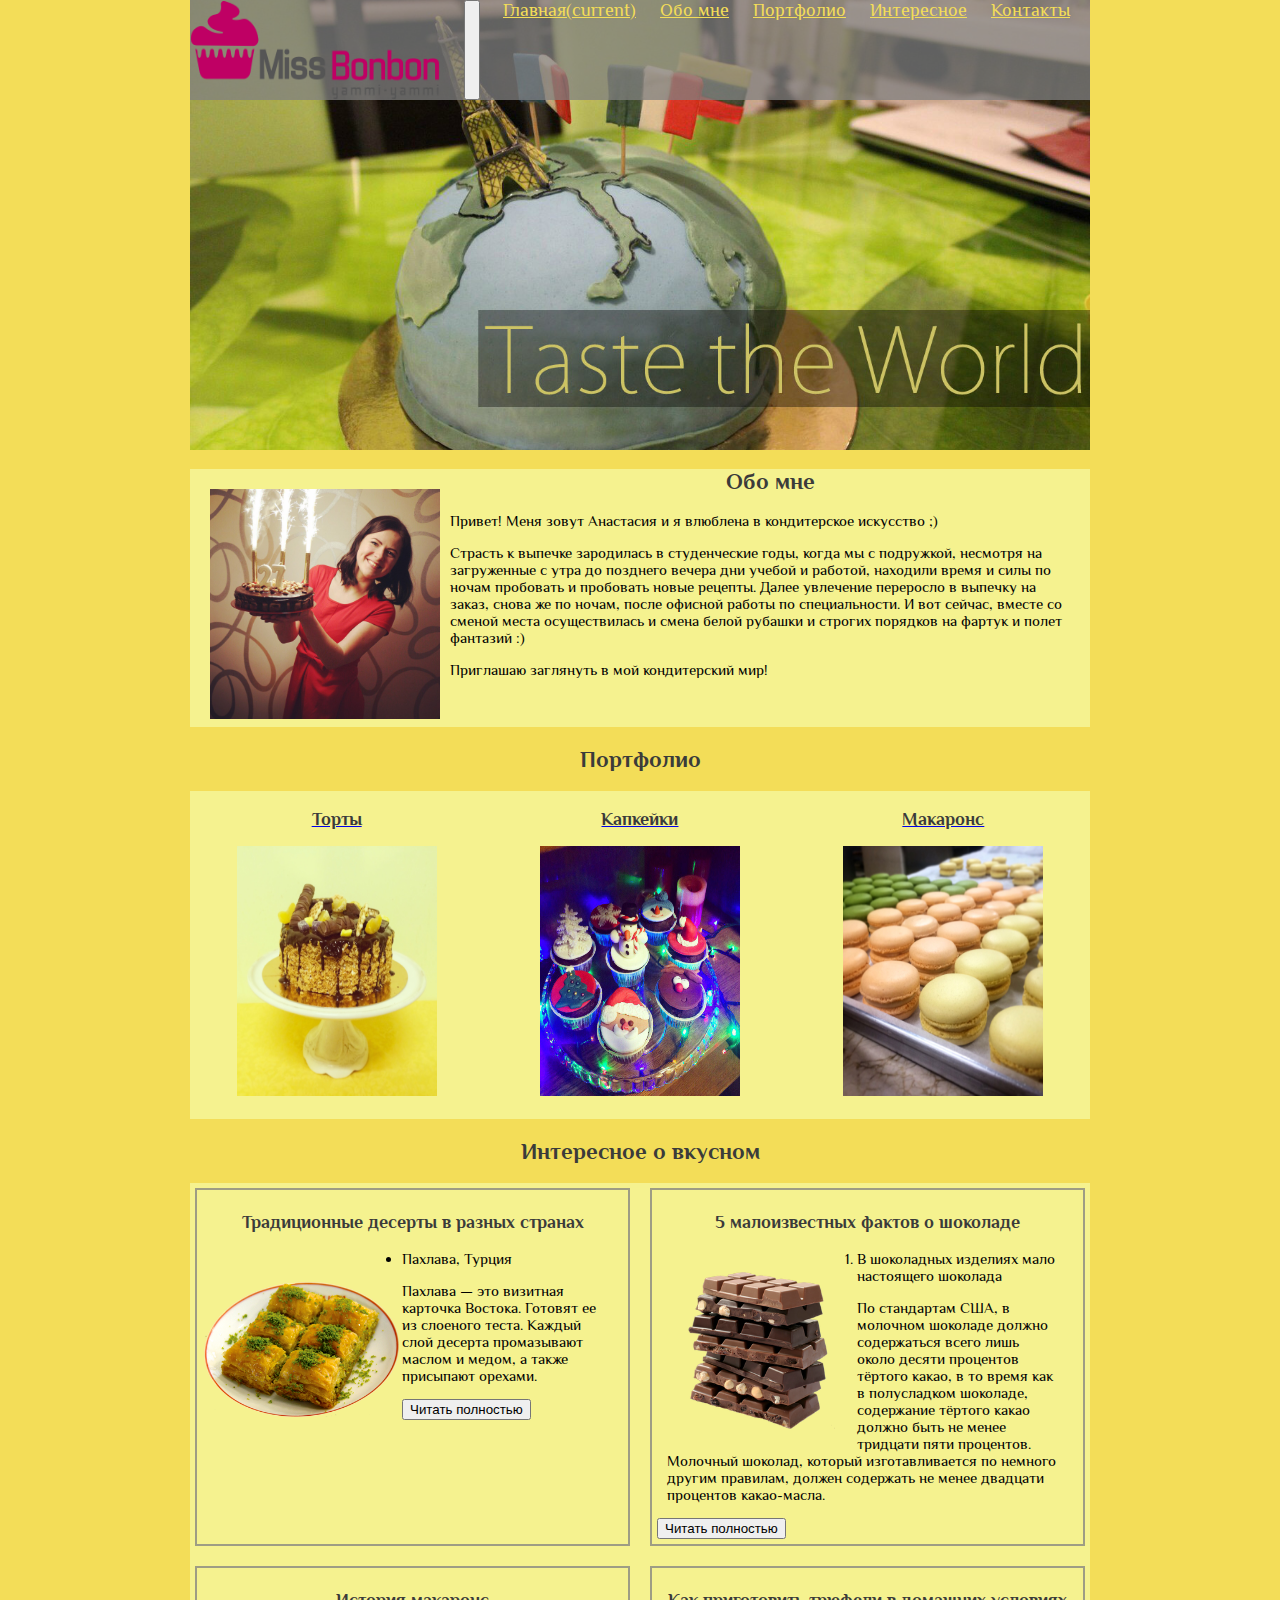
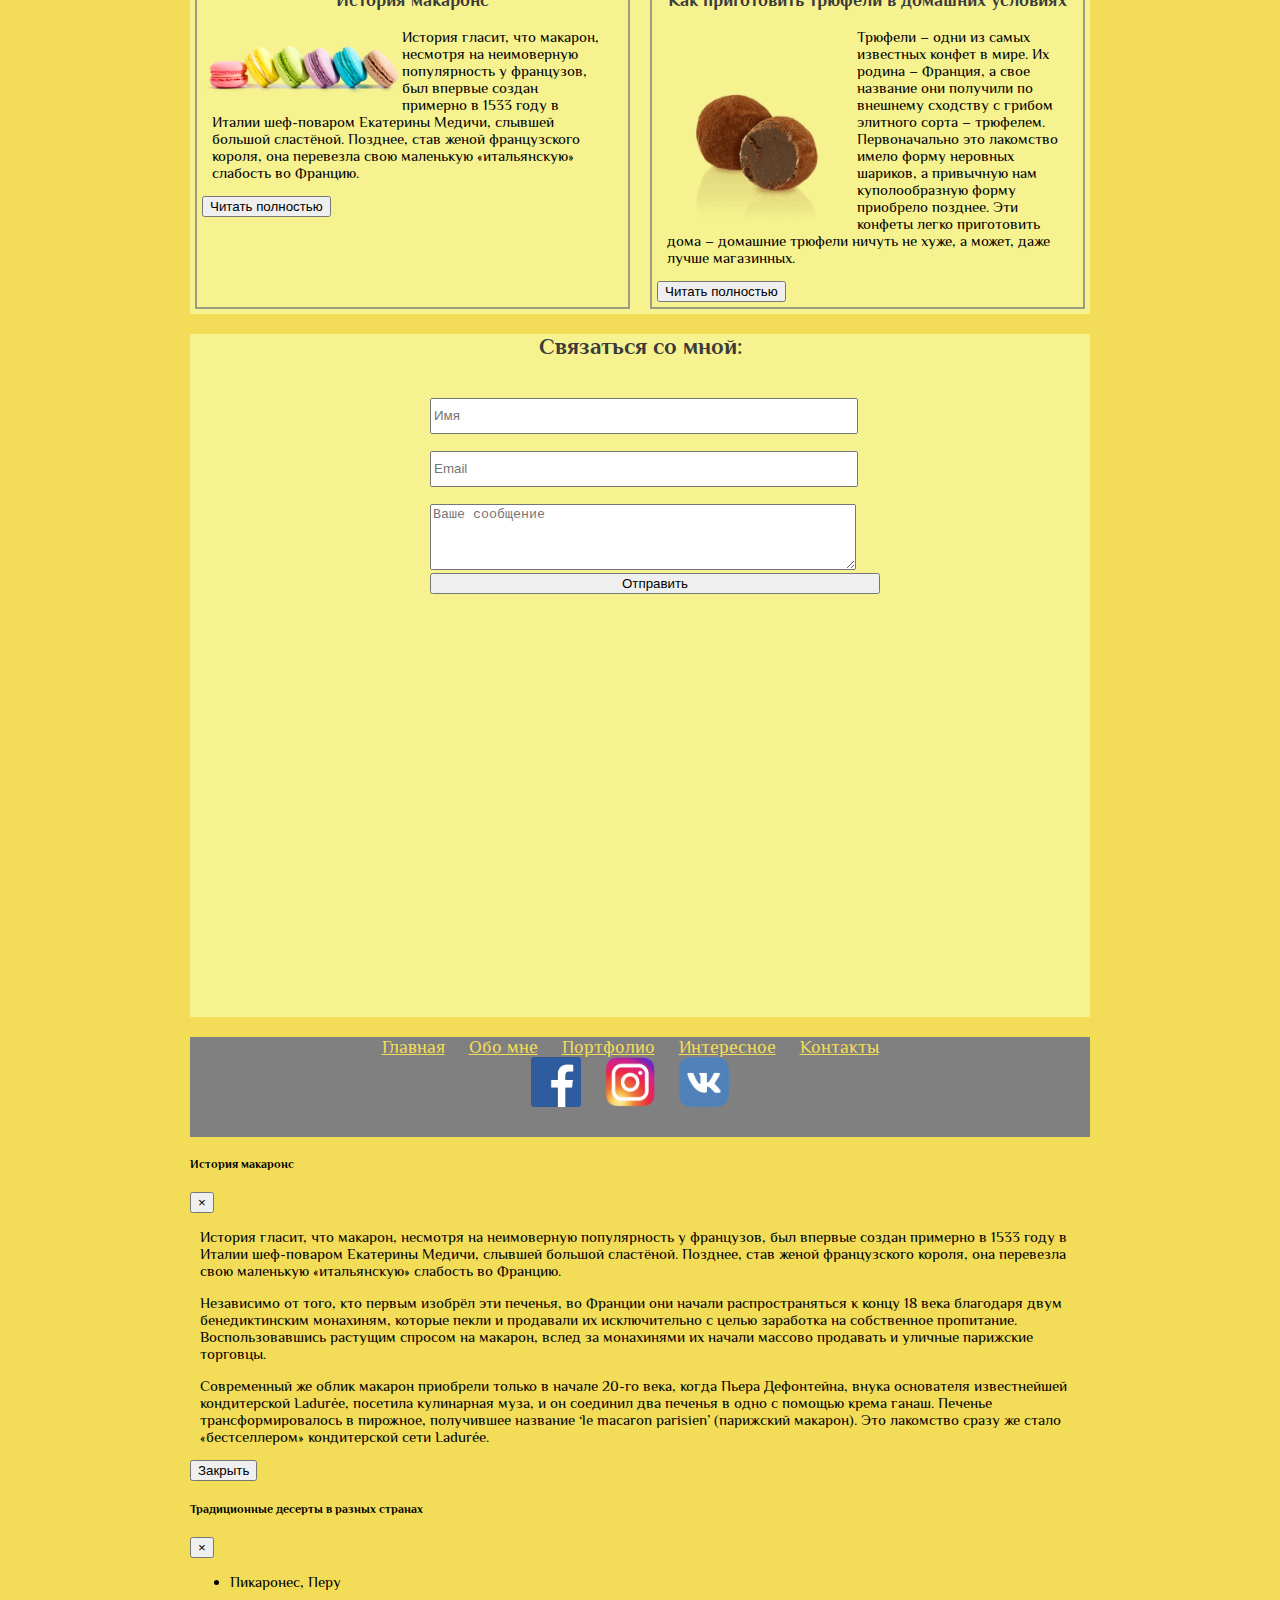
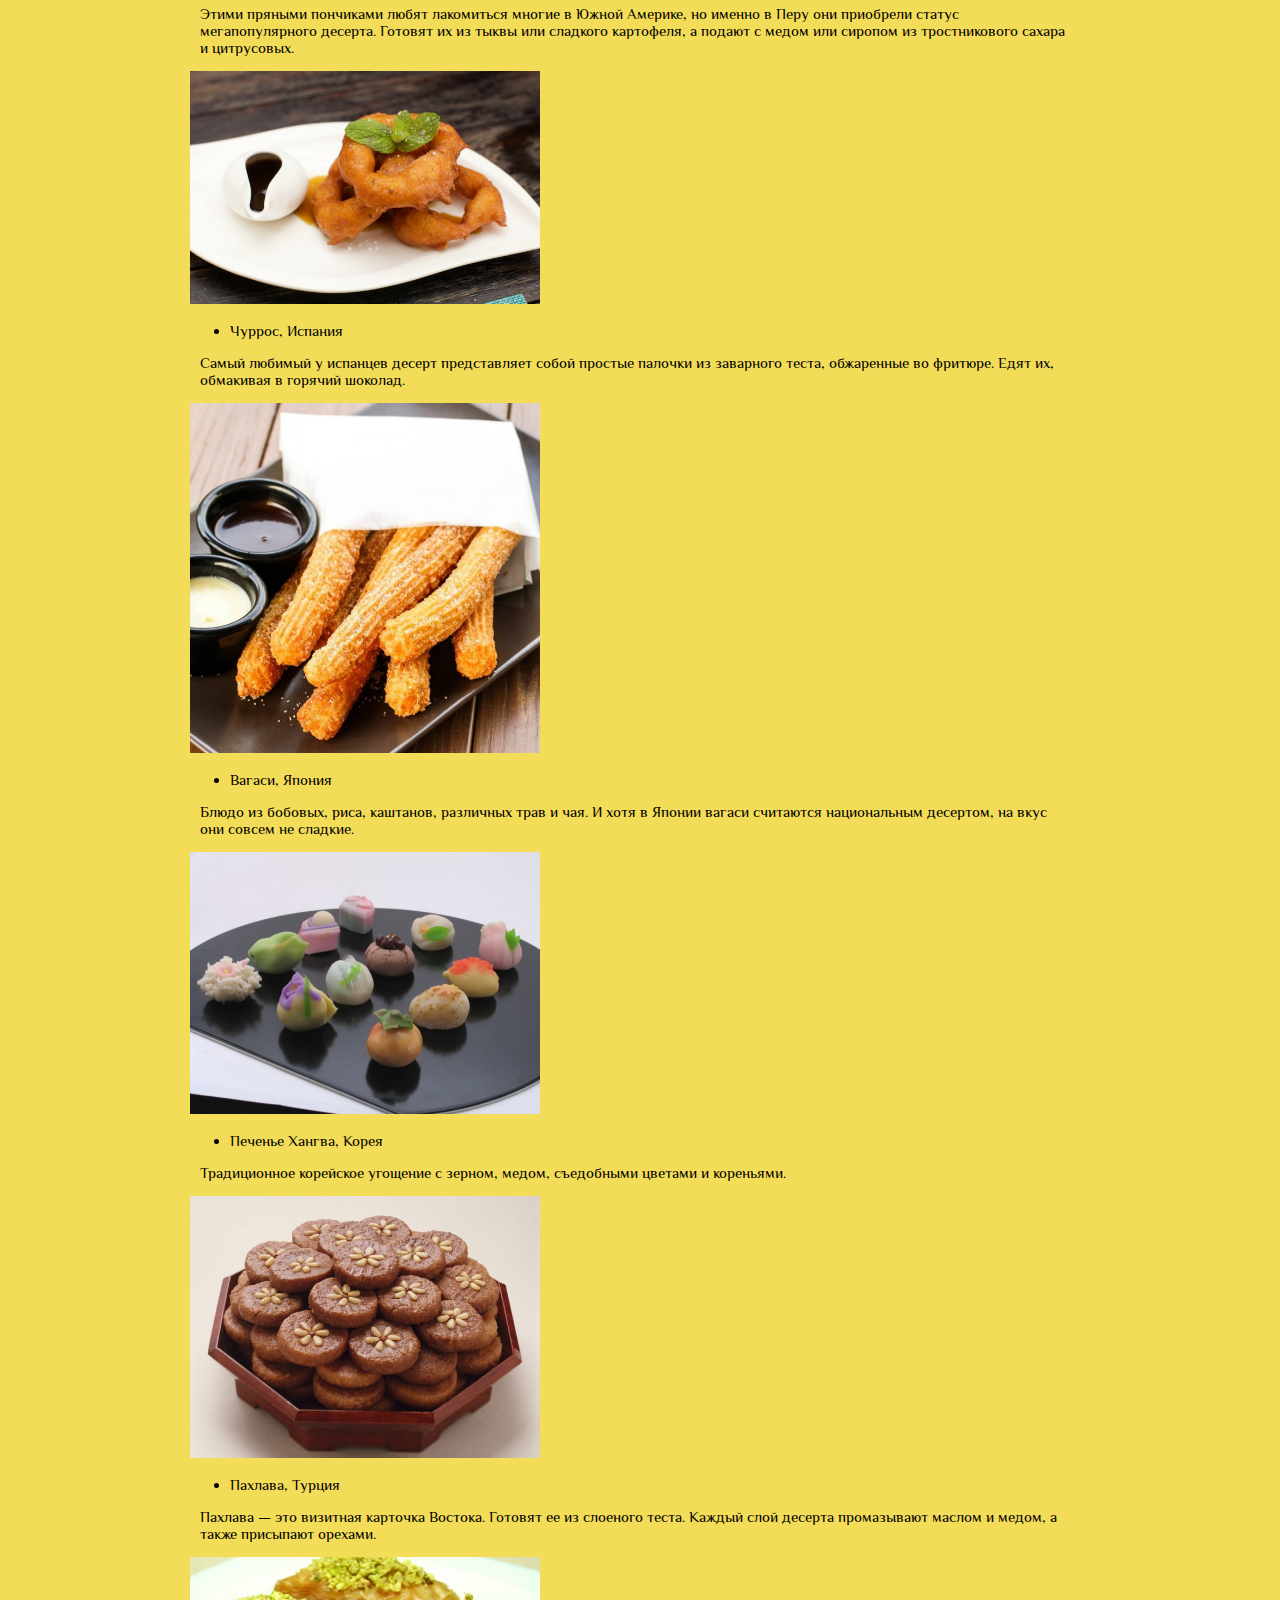
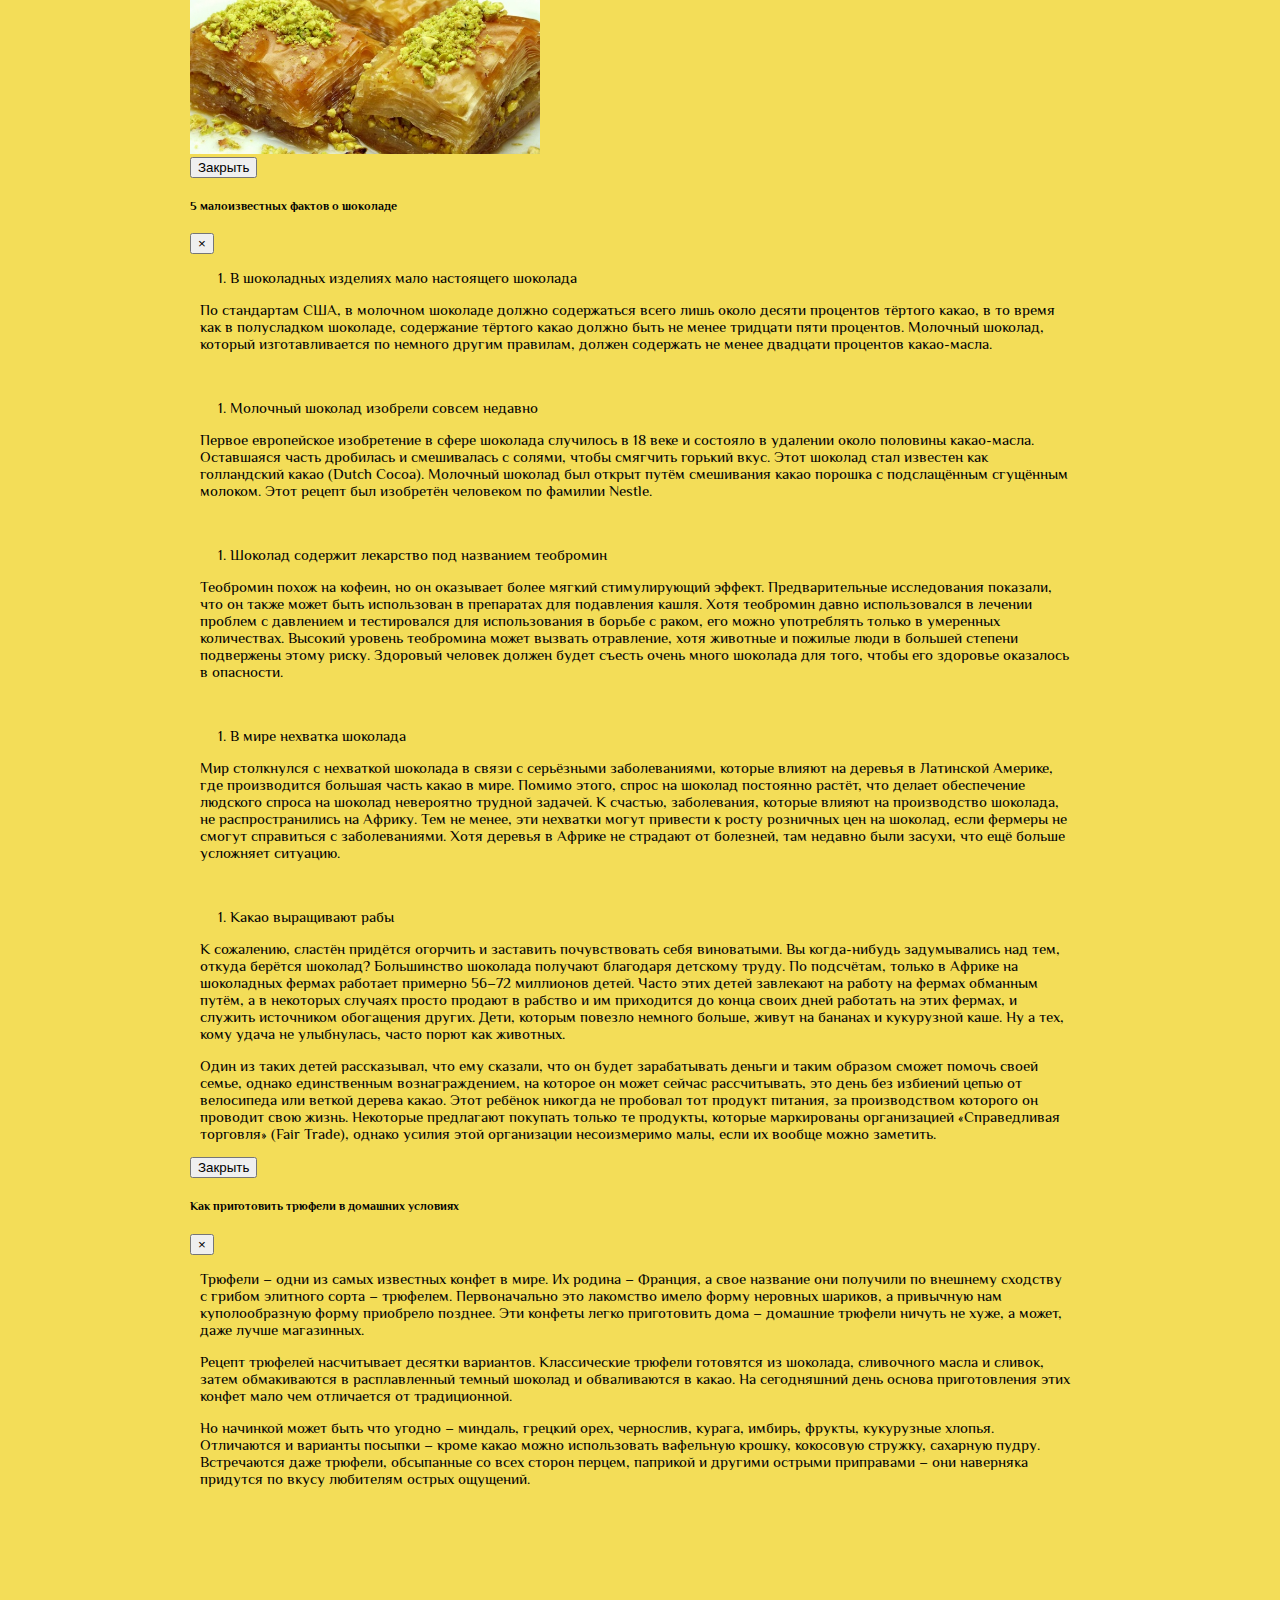
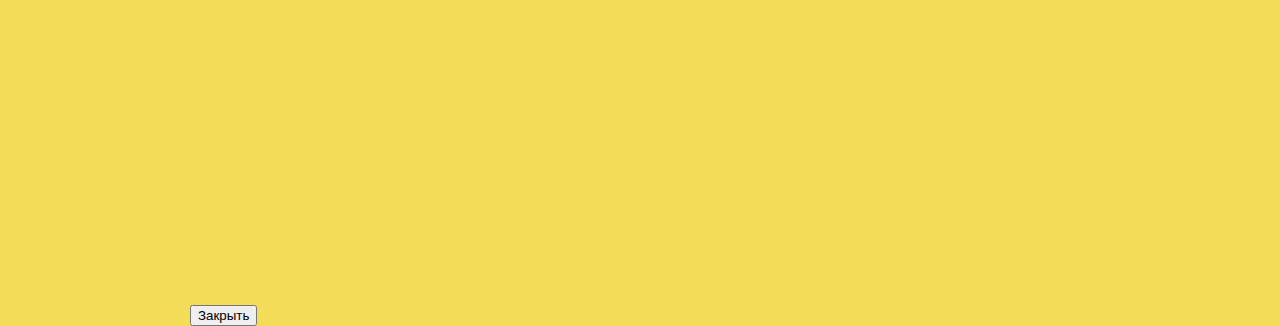
<file: index.html>
<!DOCTYPE html>
<html lang="ru">

<head>
  <meta charset="UTF-8">
  <meta name="viewport" content="width=device-width, initial-scale=1.0">
  <meta http-equiv="X-UA-Compatible" content="ie=edge">
  <link rel="apple-touch-icon" sizes="76x76" href="favicon/apple-touch-icon.png">
  <link rel="icon" type="image/png" sizes="32x32" href="favicon/favicon-32x32.png">
  <link rel="icon" type="image/png" sizes="16x16" href="favicon/favicon-16x16.png">
  <link rel="manifest" href="favicon/manifest.json">
  <link rel="mask-icon" href="favicon/safari-pinned-tab.svg" color="#00aba9">
  <meta name="theme-color" content="#ffffff">
  <link rel="stylesheet" href="https://maxcdn.bootstrapcdn.com/bootstrap/4.0.0-beta.2/css/bootstrap.min.css" integrity="sha384-PsH8R72JQ3SOdhVi3uxftmaW6Vc51MKb0q5P2rRUpPvrszuE4W1povHYgTpBfshb" crossorigin="anonymous">
  <link rel="stylesheet" href="css/index.css">
  <title>Miss Bonbon</title>
</head>

<body>
  <header>
    <nav class="navbar navbar-expand-lg navbar-light bg-secondary">
      <img class="navbar-brand" src="img/logo.png" width="250" height="100" alt="лого">
      <button class="navbar-toggler" type="button" data-toggle="collapse" data-target="#navbarNavAltMarkup" aria-controls="navbarNavAltMarkup" aria-expanded="false" aria-label="Toggle navigation">
          <span class="navbar-toggler-icon"></span>
      </button>
      <div class="collapse navbar-collapse" id="navbarNavAltMarkup">
        <div class="navbar-nav">
          <a class="nav-item nav-link active smooth" href="index.html">Главная<span class="sr-only">(current)</span></a>
          <a class="nav-item nav-link smooth" href="#about">Обо мне</a>
          <a class="nav-item nav-link smooth" href="#portfolio">Портфолио</a>
          <a class="nav-item nav-link smooth" href="#traditional">Интересное</a>
          <a class="nav-item nav-link smooth" href="#contacts">Контакты</a>
        </div>
      </div>
    </nav>
    <!--<nav class="menu">
      <img src="img/logo.png" width="250" height="100" alt="лого">
      <a class="smooth" href="index.html">Главная</a>
      <a class="smooth" href="#about">Обо мне</a>
      <a class="smooth" href="#portfolio">Портфолио</a>
      <a class="smooth" href="#traditional">Интересное</a>
      <a class="smooth" href="#contacts">Контакты</a>
    </nav>-->
  </header>
  <main>
    <div id="about">
      <img class="me" src="img/nazar27.jpg" alt="Торт на 27 лет">
      <h2>Обо мне</h2>
      <p> Привет! Меня зовут Анастасия и я влюблена в кондитерское искусство ;)</p>
      <p> Страсть к выпечке зародилась в студенческие годы, когда мы с подружкой, несмотря на загруженные с утра до позднего вечера дни учебой и работой, находили время и силы по ночам пробовать и пробовать новые рецепты. Далее увлечение переросло в выпечку
        на заказ, снова же по ночам, после офисной работы по специальности. И вот сейчас, вместе со сменой места осуществилась и смена белой рубашки и строгих порядков на фартук и полет фантазий :)</p>
      <p> Приглашаю заглянуть в мой кондитерский мир!</p>
      <br>
      <br>
    </div>
    <h2>Портфолио</h2>
    <div id="portfolio">
      <article id="cakes">
        <a href="cakes.html">
          <h3>Торты</h3>
        </a>
        <a href="cakes.html"><img src="img/medovik.jpg"  class="cakes" alt="медовик"></a>
      </article>
      <article id="cupcakes">
        <a href="cup-cakes.html">
          <h3>Капкейки</h3>
        </a>
        <a href="cup-cakes.html"><img src="img/cupcakes-ng.jpg" class="cupcakes" alt="кексы"></a>
      </article>
      <article id="macarons">
        <a href="macarons.html">
          <h3>Макаронс</h3>
        </a>
        <a href="macarons.html"><img src="img/macaronki.jpg" class= "macarons" alt="макаронс"></a>
      </article>
    </div>
    <h2>Интересное о вкусном</h2>
    <div class="tasty-stories">
      <article id="traditional">
        <h3>Традиционные десерты в разных странах</h3>
        <img class="traditional" src="img/pahlava-png.png" alt="пахлава">
        <ul>
          <li>Пахлава, Турция</li>
        </ul>
        <p>Пахлава — это визитная карточка Востока. Готовят ее из слоеного теста. Каждый слой десерта промазывают маслом и медом, а также присыпают орехами.</p>
        <button type="button" class="btn btn-info" data-toggle="modal" data-target="#traditionalDeserts">
          Читать полностью
        </button>
      </article>
      <article id="chocolate">
        <h3>5 малоизвестных фактов о шоколаде</h3>
        <img class="chocolate" src="img/chocolate.png" alt="шоколад">
        <ol>
          <li>В шоколадных изделиях мало настоящего шоколада</li>
        </ol>
        <p>По стандартам США, в молочном шоколаде должно содержаться всего лишь около десяти процентов тёртого какао, в то время как в полусладком шоколаде, содержание тёртого какао должно быть не менее тридцати пяти процентов. Молочный шоколад, который
          изготавливается по немного другим правилам, должен содержать не менее двадцати процентов какао-масла.</p>
        <button type="button" class="btn btn-info" data-toggle="modal" data-target="#chocolateFacts">
          Читать полностью
        </button>
      </article>
      <article id="macaron">
        <h3>История макаронc</h3>
        <img class="macaron" src="img/macarons.png" alt="макаронс">
        <p>История гласит, что макарон, несмотря на неимоверную популярность у французов, был впервые создан примерно в 1533 году в Италии шеф-поваром Екатерины Медичи, слывшей большой сластёной. Позднее, став женой французского короля, она перевезла свою
          маленькую «итальянскую» слабость во Францию.</p>
        <button type="button" class="btn btn-info" data-toggle="modal" data-target="#macaronsHistory">
          Читать полностью
        </button>
      </article>
      <article id="trufels">
        <h3>Как приготовить трюфели в домашних условиях</h3>
        <img class="trufels" src="img/trufel.png" alt="трюфели">
        <p>Трюфели – одни из самых известных конфет в мире. Их родина – Франция, а свое название они получили по внешнему сходству с грибом элитного сорта – трюфелем. Первоначально это лакомство имело форму неровных шариков, а привычную нам куполообразную
          форму приобрело позднее. Эти конфеты легко приготовить дома – домашние трюфели ничуть не хуже, а может, даже лучше магазинных.</p>
        <button type="button" class="btn btn-info" data-toggle="modal" data-target="#cookTrufels">
          Читать полностью
        </button>
      </article>
    </div>

    <div id="contacts">
      <h2>Связаться со мной:</h2>
      <form id="contact-form">
        <label> 
           <input type="text" name="name" id="name" placeholder="Имя" required>
        </label>
        <br>
        <label> 
           <input type="text" name="email" id="email" placeholder="Email" required>
        </label>
        <br>
        <label> 
           <textarea id="message" placeholder="Ваше сообщение"></textarea>
        </label>
        <button type="button" class="btn btn-secondary">Отправить</button>
      </form>
      <!-- <dialog id="thank-dialog">
        <p> Спасибо за обращение, я отвечу Вам в самое ближайшее время!</p>
      </dialog>
      <dialog id="error-dialog">
        <p> Ошибка, Ваше сообщение не отправлено!</p>
      </dialog> -->
      <iframe class="noborder" src="https://www.google.com/maps/embed?pb=!1m18!1m12!1m3!1d82352.67101507925!2d23.942195641624707!3d49.832667949161596!2m3!1f0!2f0!3f0!3m2!1i1024!2i768!4f13.1!3m3!1m2!1s0x473add7c09109a57%3A0x4223c517012378e2!2z0JvRjNCy0L7Qsiwg0JvRjNCy0L7QstGB0LrQsNGPINC-0LHQu9Cw0YHRgtGMLCA3OTAwMA!5e0!3m2!1sru!2sua!4v1512375266554"
        width="600" height="450" style="border:0" allowfullscreen></iframe>
    </div>
  </main>

  <footer>
    <nav>
      <a href="index.html">Главная</a>
      <a href="#about">Обо мне</a>
      <a href="#portfolio">Портфолио</a>
      <a href="#traditional">Интересное</a>
      <a href="#contacts">Контакты</a>
    </nav>
    <div id="social">
      <a href="https://www.facebook.com/profile.php?id=100010405955834"><img src="img/facebook.png" class="social" alt="фейсбук"></a>
      <a href="https://www.instagram.com/anastasiya.razumeyko"><img src="img/instagram.png" class="social" alt="инстаграм"></a>
      <a href="https://vk.com/miss.bonbon"><img src="img/vk.png" class="social" alt="вконтакте"></a>
    </div>
  </footer>

  <!-- modal macarons-->
  <div class="modal fade" id="macaronsHistory" tabindex="-1" role="dialog" aria-labelledby="exampleModalLabel" aria-hidden="true">
    <div class="modal-dialog" role="document">
      <div class="modal-content">
        <div class="modal-header">
          <h5 class="modal-title" id="exampleModalLabel">История макаронс</h5>
          <button type="button" class="close" data-dismiss="modal" aria-label="Close">
              <span aria-hidden="true">&times;</span>
          </button>
        </div>
        <div class="modal-body">
          <p>История гласит, что макарон, несмотря на неимоверную популярность у французов, был впервые создан примерно в 1533 году в Италии шеф-поваром Екатерины Медичи, слывшей большой сластёной. Позднее, став женой французского короля, она перевезла свою
            маленькую «итальянскую» слабость во Францию.</p>
          <p>Независимо от того, кто первым изобрёл эти печенья, во Франции они начали распространяться к концу 18 века благодаря двум бенедиктинским монахиням, которые пекли и продавали их исключительно с целью заработка на собственное пропитание. Воспользовавшись
            растущим спросом на макарон, вслед за монахинями их начали массово продавать и уличные парижские торговцы.</p>
          <p>Современный же облик макарон приобрели только в начале 20-го века, когда Пьера Дефонтейна, внука основателя известнейшей кондитерской Ladurée, посетила кулинарная муза, и он соединил два печенья в одно с помощью крема ганаш. Печенье трансформировалось
            в пирожное, получившее название ‘le macaron parisien’ (парижский макарон). Это лакомство сразу же стало «бестселлером» кондитерской сети Ladurée.</p>
        </div>
        <div class="modal-footer">
          <button type="button" class="btn btn-secondary" data-dismiss="modal">Закрыть</button>
        </div>
      </div>
    </div>
  </div>
  <!-- modal traditional-->
  <div class="modal fade" id="traditionalDeserts" tabindex="-1" role="dialog" aria-labelledby="exampleModalLabel" aria-hidden="true">
    <div class="modal-dialog" role="document">
      <div class="modal-content">
        <div class="modal-header">
          <h5 class="modal-title" id="exampleModalLabel">Традиционные десерты в разных странах</h5>
          <button type="button" class="close" data-dismiss="modal" aria-label="Close">
              <span aria-hidden="true">&times;</span>
          </button>
        </div>
        <div class="modal-body">
          <ul>
            <li>Пикаронес, Перу</li>
          </ul>
          <p>Этими пряными пончиками любят лакомиться многие в Южной Америке, но именно в Перу они приобрели статус мегапопулярного десерта. Готовят их из тыквы или сладкого картофеля, а подают с медом или сиропом из тростникового сахара и цитрусовых.</p>
          <img src="img/peru.jpg" class="countries" alt="peru">
          <br>
          <ul>
            <li>Чуррос, Испания</li>
          </ul>
          <p>Самый любимый у испанцев десерт представляет собой простые палочки из заварного теста, обжаренные во фритюре. Едят их, обмакивая в горячий шоколад.</p>
          <img src="img/churros.jpg" class="countries" alt="churros">
          <br>
          <ul>
            <li>Вагаси, Япония</li>
          </ul>
          <p>Блюдо из бобовых, риса, каштанов, различных трав и чая. И хотя в Японии вагаси считаются национальным десертом, на вкус они совсем не сладкие.</p>
          <img src="img/vagasi.jpg" class="countries" alt="vagasi">
          <br>
          <ul>
            <li>Печенье Хангва, Корея</li>
          </ul>
          <p>Традиционное корейское угощение с зерном, медом, съедобными цветами и кореньями.</p>
          <img src="img/hangva.jpg" class="countries" alt="hangva">
          <br>
          <ul>
            <li>Пахлава, Турция</li>
          </ul>
          <p>Пахлава — это визитная карточка Востока. Готовят ее из слоеного теста. Каждый слой десерта промазывают маслом и медом, а также присыпают орехами.</p>
          <img src="img/pahlava.jpg" class="countries" alt="pahlava">
        </div>
        <div class="modal-footer">
          <button type="button" class="btn btn-secondary" data-dismiss="modal">Закрыть</button>
        </div>
      </div>
    </div>
  </div>
  <!-- madal chocolate-->
  <div class="modal fade" id="chocolateFacts" tabindex="-1" role="dialog" aria-labelledby="exampleModalLabel" aria-hidden="true">
    <div class="modal-dialog" role="document">
      <div class="modal-content">
        <div class="modal-header">
          <h5 class="modal-title" id="exampleModalLabel">5 малоизвестных фактов о шоколаде</h5>
          <button type="button" class="close" data-dismiss="modal" aria-label="Close">
              <span aria-hidden="true">&times;</span>
          </button>
        </div>
        <div class="modal-body">
          <ol>
            <li>В шоколадных изделиях мало настоящего шоколада</li>
          </ol>
          <p>По стандартам США, в молочном шоколаде должно содержаться всего лишь около десяти процентов тёртого какао, в то время как в полусладком шоколаде, содержание тёртого какао должно быть не менее тридцати пяти процентов. Молочный шоколад, который
            изготавливается по немного другим правилам, должен содержать не менее двадцати процентов какао-масла.</p>
          <br>
          <ol>
            <li>Молочный шоколад изобрели совсем недавно</li>
          </ol>
          <p>Первое европейское изобретение в сфере шоколада случилось в 18 веке и состояло в удалении около половины какао-масла. Оставшаяся часть дробилась и смешивалась с солями, чтобы смягчить горький вкус. Этот шоколад стал известен как голландский
            какао (Dutch Cocoa). Молочный шоколад был открыт путём смешивания какао порошка с подслащённым сгущённым молоком. Этот рецепт был изобретён человеком по фамилии Nestle.</p>
          <br>
          <ol>
            <li>Шоколад содержит лекарство под названием теобромин</li>
          </ol>
          <p>Теобромин похож на кофеин, но он оказывает более мягкий стимулирующий эффект. Предварительные исследования показали, что он также может быть использован в препаратах для подавления кашля. Хотя теобромин давно использовался в лечении проблем
            с давлением и тестировался для использования в борьбе с раком, его можно употреблять только в умеренных количествах. Высокий уровень теобромина может вызвать отравление, хотя животные и пожилые люди в большей степени подвержены этому риску.
            Здоровый человек должен будет съесть очень много шоколада для того, чтобы его здоровье оказалось в опасности.</p>
          <br>
          <ol>
            <li>В мире нехватка шоколада</li>
          </ol>
          <p>Мир столкнулся с нехваткой шоколада в связи с серьёзными заболеваниями, которые влияют на деревья в Латинской Америке, где производится большая часть какао в мире. Помимо этого, спрос на шоколад постоянно растёт, что делает обеспечение людского
            спроса на шоколад невероятно трудной задачей. К счастью, заболевания, которые влияют на производство шоколада, не распространились на Африку. Тем не менее, эти нехватки могут привести к росту розничных цен на шоколад, если фермеры не смогут
            справиться с заболеваниями. Хотя деревья в Африке не страдают от болезней, там недавно были засухи, что ещё больше усложняет ситуацию.</p>
          <br>
          <ol>
            <li>Какао выращивают рабы</li>
          </ol>
          <p>К сожалению, сластён придётся огорчить и заставить почувствовать себя виноватыми. Вы когда-нибудь задумывались над тем, откуда берётся шоколад? Большинство шоколада получают благодаря детскому труду. По подсчётам, только в Африке на шоколадных
            фермах работает примерно 56–72 миллионов детей. Часто этих детей завлекают на работу на фермах обманным путём, а в некоторых случаях просто продают в рабство и им приходится до конца своих дней работать на этих фермах, и служить источником
            обогащения других. Дети, которым повезло немного больше, живут на бананах и кукурузной каше. Ну а тех, кому удача не улыбнулась, часто порют как животных.</p>
          <p>Один из таких детей рассказывал, что ему сказали, что он будет зарабатывать деньги и таким образом сможет помочь своей семье, однако единственным вознаграждением, на которое он может сейчас рассчитывать, это день без избиений цепью от велосипеда
            или веткой дерева какао. Этот ребёнок никогда не пробовал тот продукт питания, за производством которого он проводит свою жизнь. Некоторые предлагают покупать только те продукты, которые маркированы организацией «Справедливая торговля» (Fair
            Trade), однако усилия этой организации несоизмеримо малы, если их вообще можно заметить.</p>
        </div>
        <div class="modal-footer">
          <button type="button" class="btn btn-secondary" data-dismiss="modal">Закрыть</button>
        </div>
      </div>
    </div>
  </div>
  <!-- madal trufels-->
  <div class="modal fade" id="cookTrufels" tabindex="-1" role="dialog" aria-labelledby="exampleModalLabel" aria-hidden="true">
    <div class="modal-dialog" role="document">
      <div class="modal-content">
        <div class="modal-header">
          <h5 class="modal-title" id="exampleModalLabel">Как приготовить трюфели в домашних условиях</h5>
          <button type="button" class="close" data-dismiss="modal" aria-label="Close">
              <span aria-hidden="true">&times;</span>
          </button>
        </div>
        <div class="modal-body">
          <p>Трюфели – одни из самых известных конфет в мире. Их родина – Франция, а свое название они получили по внешнему сходству с грибом элитного сорта – трюфелем. Первоначально это лакомство имело форму неровных шариков, а привычную нам куполообразную
            форму приобрело позднее. Эти конфеты легко приготовить дома – домашние трюфели ничуть не хуже, а может, даже лучше магазинных.</p>
          <p>Рецепт трюфелей насчитывает десятки вариантов. Классические трюфели готовятся из шоколада, сливочного масла и сливок, затем обмакиваются в расплавленный темный шоколад и обваливаются в какао. На сегодняшний день основа приготовления этих конфет
            мало чем отличается от традиционной.</p>
          <p>Но начинкой может быть что угодно – миндаль, грецкий орех, чернослив, курага, имбирь, фрукты, кукурузные хлопья. Отличаются и варианты посыпки – кроме какао можно использовать вафельную крошку, кокосовую стружку, сахарную пудру. Встречаются
            даже трюфели, обсыпанные со всех сторон перцем, паприкой и другими острыми приправами – они наверняка придутся по вкусу любителям острых ощущений.</p>
          <iframe class="noborder" src="https://www.youtube.com/embed/PbgvMonjHGU" allowfullscreen></iframe>
        </div>
        <div class="modal-footer">
          <button type="button" class="btn btn-secondary" data-dismiss="modal">Закрыть</button>
        </div>
      </div>
    </div>
  </div>
</body>
<script src="https://code.jquery.com/jquery-3.2.1.min.js" integrity="sha256-hwg4gsxgFZhOsEEamdOYGBf13FyQuiTwlAQgxVSNgt4=" crossorigin="anonymous"></script>
<script src="https://cdnjs.cloudflare.com/ajax/libs/popper.js/1.12.3/umd/popper.min.js" integrity="sha384-vFJXuSJphROIrBnz7yo7oB41mKfc8JzQZiCq4NCceLEaO4IHwicKwpJf9c9IpFgh" crossorigin="anonymous"></script>
<script src="https://maxcdn.bootstrapcdn.com/bootstrap/4.0.0-beta.2/js/bootstrap.min.js" integrity="sha384-alpBpkh1PFOepccYVYDB4do5UnbKysX5WZXm3XxPqe5iKTfUKjNkCk9SaVuEZflJ" crossorigin="anonymous"></script>
<script src="js/index.js"></script>

</html>
</file>
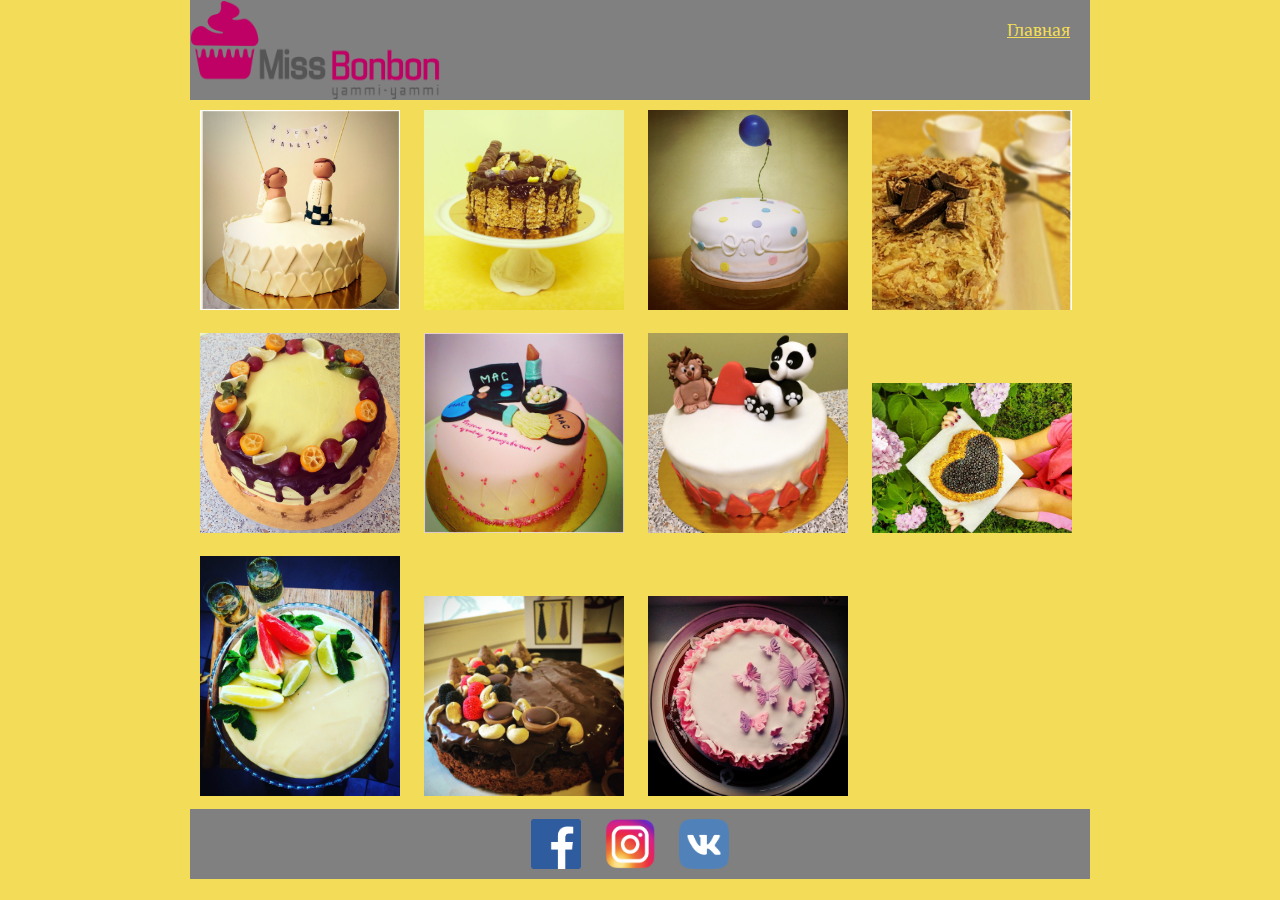
<file: cakes.html>
<!DOCTYPE html>
<html lang="ru">

<head>
    <meta charset="UTF-8">
    <meta name="viewport" content="width=device-width, initial-scale=1.0">
    <meta http-equiv="X-UA-Compatible" content="ie=edge">
    <link rel="apple-touch-icon" sizes="76x76" href="favicon/apple-touch-icon.png">
    <link rel="icon" type="image/png" sizes="32x32" href="favicon/favicon-32x32.png">
    <link rel="icon" type="image/png" sizes="16x16" href="favicon/favicon-16x16.png">
    <link rel="manifest" href="favicon/manifest.json">
    <link rel="mask-icon" href="favicon/safari-pinned-tab.svg" color="#00aba9">
    <meta name="theme-color" content="#ffffff">
    <link rel="stylesheet" href="css/cakes.css">
    <title>Cakes</title>
</head>

<body>
  <header>
    <nav class="menu">
      <img src="img/logo.png" width="250" height="100" alt="лого">
      <a href="index.html">Главная</a>
    </nav>
  </header>
    <article id="cakes">
        <img src="img/merried.jpg" class="cake" alt="merried">
        <img src="img/medovik.jpg" class="cake" alt="medovik">
        <img src="img/ball.jpg" class="cake" alt="ball">
        <img src="img/napoleon.jpg" class="cake" alt="napoleon">
        <img src="img/nazaru28.jpg" class="cake" alt="nazaru28">
        <img src="img/visage.jpg" class="cake" alt="visage">
        <img src="img/panda.jpg" class="cake" alt="panda">
        <img src="img/lviv.jpg" class="cake" alt="lviv">
        <img src="img/lemon.jpg" class="cake" alt="lemon">
        <img src="img/choko.jpg" class="cake" alt="choko">
        <img src="img/buterfly.jpg" class="cake" alt="buterfly">
    </article>
  <footer>
    <div id="social">
    <a href="https://www.facebook.com/profile.php?id=100010405955834"><img src="img/facebook.png" class="social" alt="фейсбук"></a>
    <a href="https://www.instagram.com/anastasiya.razumeyko"><img src="img/instagram.png" class="social" alt="инстаграм"></a>
    <a href="https://vk.com/miss.bonbon"><img src="img/vk.png" class="social" alt="вконтакте"></a>
    </div>
  </footer>
</body>
</html>
</file>
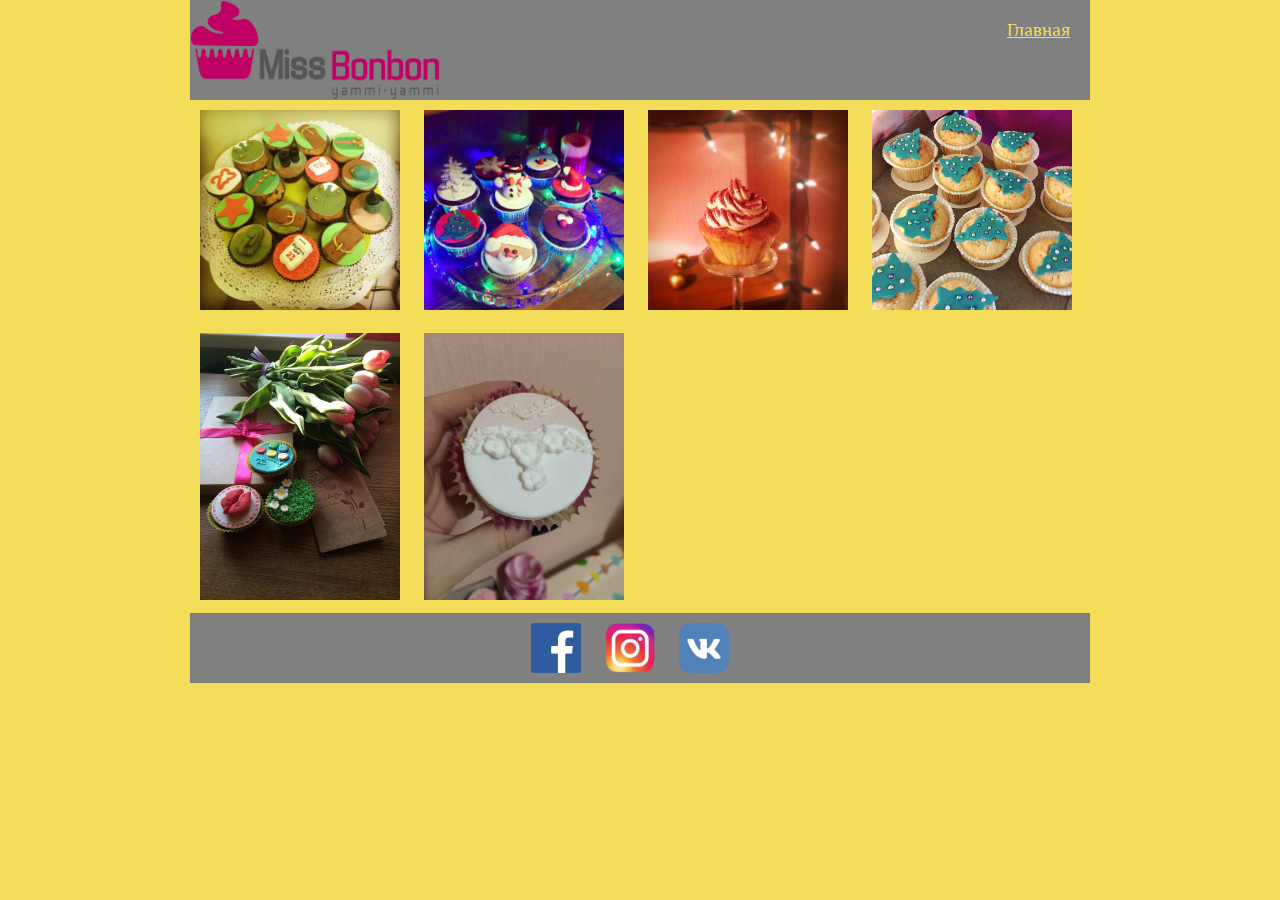
<file: cup-cakes.html>
<!DOCTYPE html>
<html lang="ru">

<head>
    <meta charset="UTF-8">
    <meta name="viewport" content="width=device-width, initial-scale=1.0">
    <meta http-equiv="X-UA-Compatible" content="ie=edge">
    <link rel="apple-touch-icon" sizes="76x76" href="favicon/apple-touch-icon.png">
    <link rel="icon" type="image/png" sizes="32x32" href="favicon/favicon-32x32.png">
    <link rel="icon" type="image/png" sizes="16x16" href="favicon/favicon-16x16.png">
    <link rel="manifest" href="favicon/manifest.json">
    <link rel="mask-icon" href="favicon/safari-pinned-tab.svg" color="#00aba9">
    <meta name="theme-color" content="#ffffff">
    <link rel="stylesheet" href="css/cakes.css">
    <title>cup-cakes</title>
</head>

<body>
  <header>
    <nav class="menu">
      <img src="img/logo.png" width="250" height="100" alt="лого">
      <a href="index.html">Главная</a>
    </nav>
  </header>
    <article id="cup-cakes">
        <img src="img/23.jpg" class="cup-cake" alt="23">
        <img src="img/cupcakes-ng.jpg" class="cup-cake" alt="cupcakes-ng">
        <img src="img/magic.jpg" class="cup-cake" alt="magic">
        <img src="img/ny.jpg" class="cup-cake" alt="ny">
        <img src="img/spring.jpg" class="cup-cake" alt="spring">
        <img src="img/wedding.jpg" class="cup-cake" alt="wedding">
    </article>
  <footer>
    <div id="social">
    <a href="https://www.facebook.com/profile.php?id=100010405955834"><img src="img/facebook.png" class="social" alt="фейсбук"></a>
    <a href="https://www.instagram.com/anastasiya.razumeyko"><img src="img/instagram.png" class="social" alt="инстаграм"></a>
    <a href="https://vk.com/miss.bonbon"><img src="img/vk.png" class="social" alt="вконтакте"></a>
    </div>
  </footer>
</body>

</html>
</file>
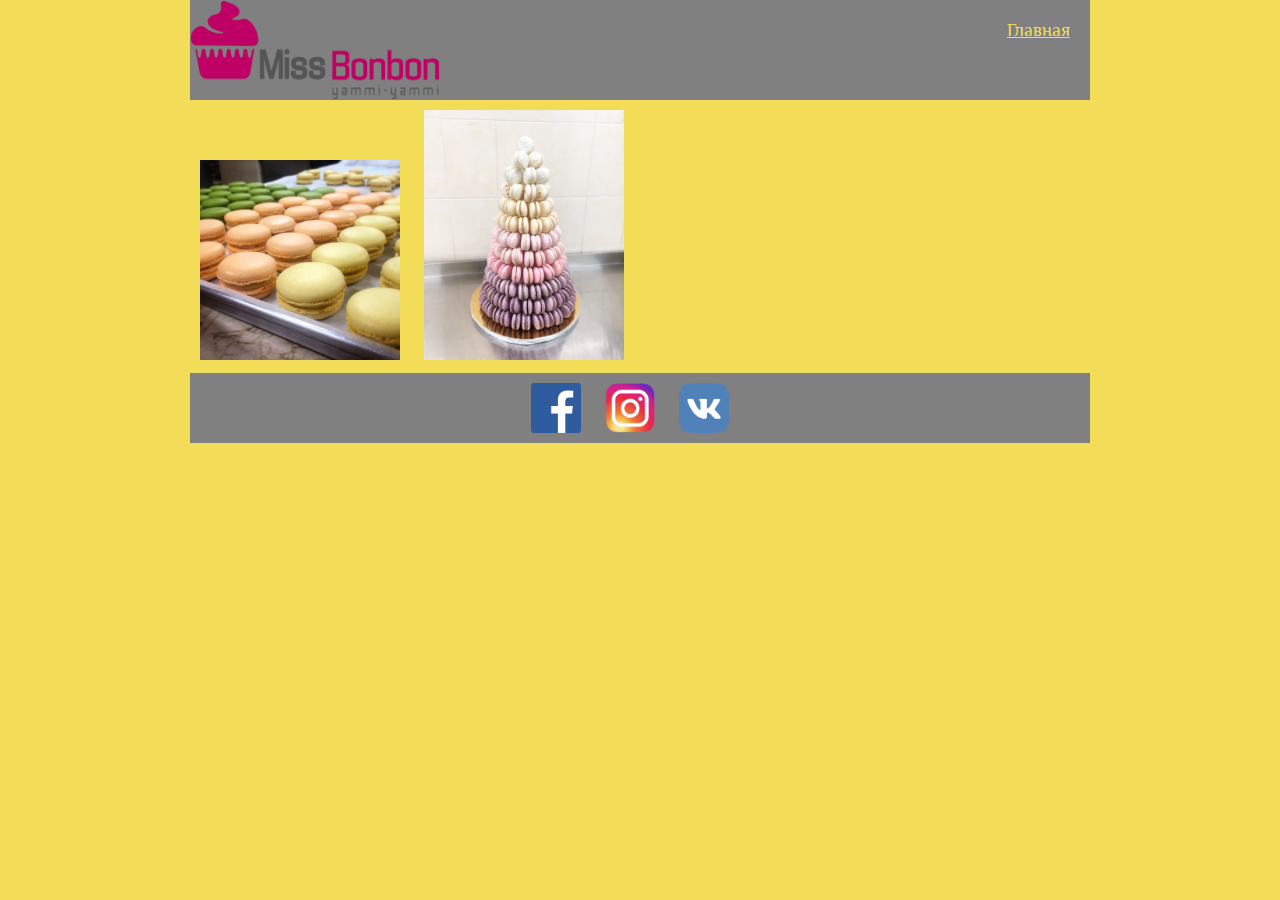
<file: macarons.html>
<!DOCTYPE html>
<html lang="ru">

<head>
    <meta charset="UTF-8">
    <meta name="viewport" content="width=device-width, initial-scale=1.0">
    <meta http-equiv="X-UA-Compatible" content="ie=edge">
    <link rel="apple-touch-icon" sizes="76x76" href="favicon/apple-touch-icon.png">
    <link rel="icon" type="image/png" sizes="32x32" href="favicon/favicon-32x32.png">
    <link rel="icon" type="image/png" sizes="16x16" href="favicon/favicon-16x16.png">
    <link rel="manifest" href="favicon/manifest.json">
    <link rel="mask-icon" href="favicon/safari-pinned-tab.svg" color="#00aba9">
    <meta name="theme-color" content="#ffffff">
    <link rel="stylesheet" href="css/cakes.css">
    <title>Macarons</title>
</head>

<body>
  <header>
    <nav class="menu">
      <img src="img/logo.png" width="250" height="100" alt="лого">
      <a href="index.html">Главная</a>
    </nav>
  </header>
    <article id="macarons">
        <img src="img/macaronki.jpg" class="macaron" alt="macaronki">
        <img src="img/piramide.jpg" class="macaron" alt="piramide">
    </article>
  <footer>
    <div id="social">
    <a href="https://www.facebook.com/profile.php?id=100010405955834"><img src="img/facebook.png" class="social" alt="фейсбук"></a>
    <a href="https://www.instagram.com/anastasiya.razumeyko"><img src="img/instagram.png" class="social" alt="инстаграм"></a>
    <a href="https://vk.com/miss.bonbon"><img src="img/vk.png" class="social" alt="вконтакте"></a>
    </div>
  </footer>
</body>

</html>
</file>
<file: css/index.css>
@import url('https://fonts.googleapis.com/css?family=Philosopher');

body {
    max-width: 900px;
    margin: 0 auto;
    background-color: #F3DD58;
    font-family:Philosopher, cursive;
    font-size: 15px;
}

header {
    background-image: url("../img/taste.jpg");
    background-position: center center;
    background-size: cover;
    height: 450px;
}

@media (max-width: 700px) {
    header {
          background-image: url("../img/taste-mobile.jpg");
    }
}

nav.navbar.navbar-expand-lg.navbar-light.bg-secondary {
    background: rgba(128,128,128,0.75) !important;
    background-position: center center;
    background-size: cover;
    height: 100px;
    width: 100%;
    display: flex;
    justify-content: space-between;
    flex-wrap: wrap;
}

header a, footer a { 
    color: #F3DD58;
    font-size: 18px;
    margin-top: 20px;
    margin-right: 20px;
}

h1, h2, h3 {
    text-align: center;
    color: #3B3B3A;
}

p {
    padding-left: 10px;
    padding-right: 20px;
}

.me {
    width: 230px;
    float: left;
    margin: 20px 10px 0px 20px;
}

@media (max-width: 450px) {
    .me {
        width: 270px;
        float: none;
    }
}

#portfolio {
    display: grid;
    grid-gap: 10px;
    grid-template-columns: 1fr 1fr 1fr;
    text-align: center;
}

@media (max-width: 600px) {
    #portfolio {
        display: grid;
        grid-template-columns: 1fr;
    }
}

.cakes, .cupcakes, .macarons {
    width: 200px; 
    height: 250px;
    margin-bottom: 20px;
}

.tasty-stories {
    background-color: #F3DD58;
    display: grid;
    grid-gap: 10px;
    grid-template-columns: 1fr 1fr;
}

@media (max-width: 700px) {
    .tasty-stories {
        display: grid;
        grid-template-columns: 1fr;
    }
}

#traditional, #chocolate, #trufels, #macaron   {
    background: rgba(245,242,143,1);
    padding: 5px;
    border: 2px solid rgba(128,128,128,0.75);
    margin: 5px;
}

.traditional, .chocolate, .trufels, .macaron   {
    float: left;
    width: 200px;
}

#about, #portfolio, .tasty-stories, #contacts {
    background: rgba(245,242,143,1);
    background-position: center center;
    background-size: cover;
    margin-bottom: 20px;
}

.countries {
    width: 350px;
}

.noborder {
    border: 0;
    width: 100%;
    height: 400px;
}

#contact-form {
    display: flex;
    justify-content: center;
    flex-direction: column;
	width: 50%;
	background: rgba(245,242,143,1);
	margin: 0px auto;
	padding-top: 20px;
	padding-bottom: 20px;
	padding-left: 30px;
}

@media (max-width: 500px) {
    #contact-form {
        width: 100%;
        padding-left: 5px;
    }
}

form input {
    width: 420px;
    height: 30px;
} 

form textarea {
    width: 420px;
    height: 60px;
} 

@media (max-width: 500px) {
    form input, form textarea {
        width: 250px;;
    }
}

dialog {
    margin-top: -150px;
}

footer {
    background-color: grey;
    background-position: center center;
    background-size: cover;
    height: 100px;
    width: 100%;
    display: flex;
    flex-direction: column;
    text-align: center;
    flex-wrap: wrap;
}

@media (max-width: 400px) {
    footer {
        height: 130px;
    }
}

footer nav a { 
    color: #F3DD58;
    font-size: 18px;
    margin-top: 20px;
    margin-bottom: 20px;
}

.social {
    width: 50px;
    height: 50px;
}
</file>
<file: css/cakes.css>
@import url('https://fonts.googleapis.com/css?family=Philosopher');

body {
    max-width: 900px;
    margin: 0 auto;
    background-color: #F3DD58;
    font-family:Philosopher, cursive;
    font-size: 15px;
}

.menu, footer {
    background-color: grey;
    background-position: center center;
    background-size: cover;
    height: 100px;
    width: 100%;
    display: flex;
    justify-content: space-between;
}

header nav a, footer a { 
    color: #F3DD58;
    font-size: 18px;
    margin-top: 20px;
    margin-right: 20px;
}

.cake, .cup-cake, .macaron {
    width: 200px;
    padding: 10px;
}

footer {
    background-color: grey;
    background-position: center center;
    background-size: cover;
    height: 70px;
    width: 100%;
    display: flex;
    flex-direction: column;
    text-align: center
}

.social {
    margin-top: 10px;
    width: 50px;
    height: 50px;
}
</file>
